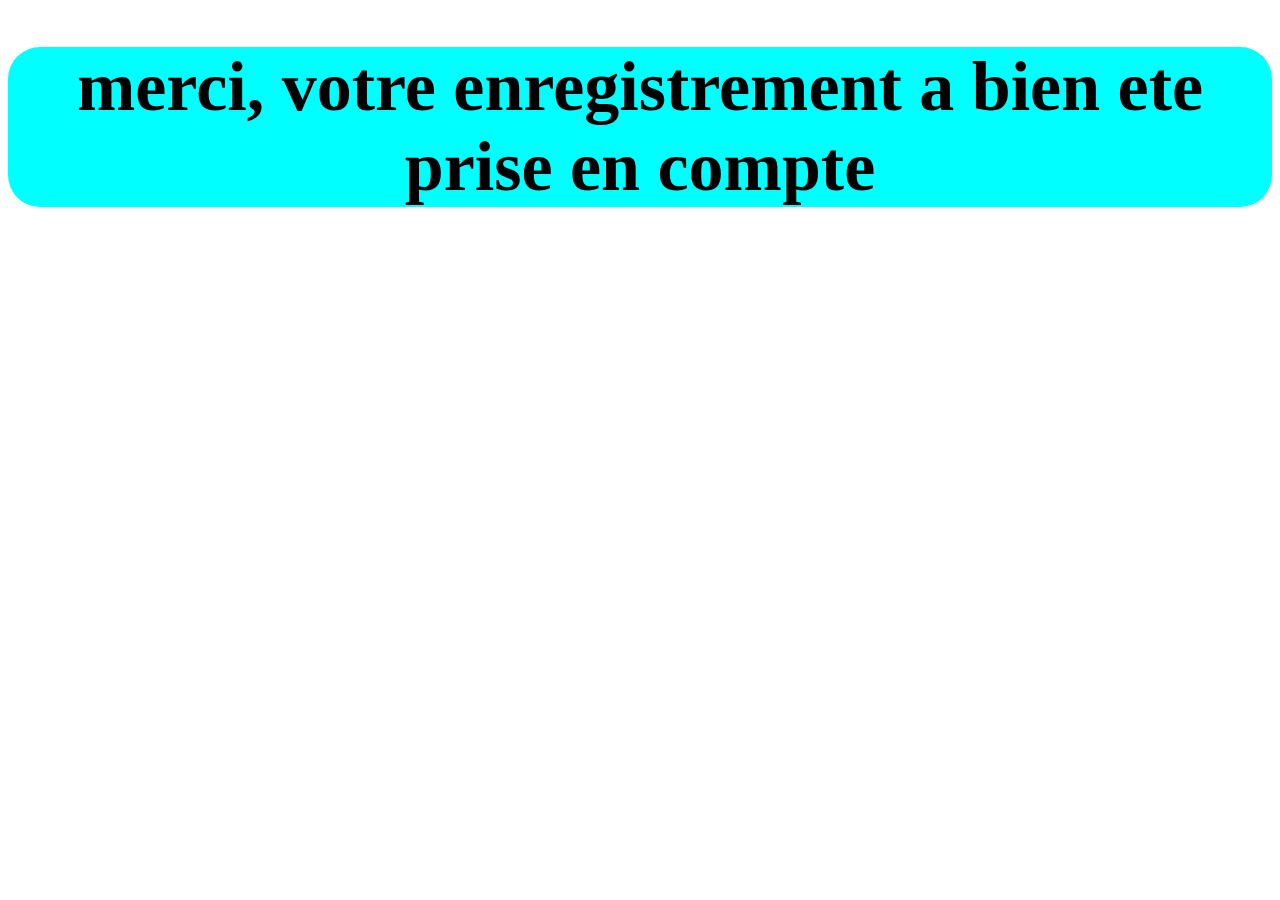
<file: formulaire/templates/sucess.html>
<!DOCTYPE html>
<html lang="en">
<head>
    <meta charset="UTF-8">
    <meta name="viewport" content="width=device-width, initial-scale=1.0">
    <title>Document</title>
</head>
<body>
    <div style="border-radius: 2em; background-color: aqua;">
        <center>
        <h1 style="font-size: 70px; border-radius: 2em;">
        merci, votre enregistrement a bien ete prise en compte
        </h1>
        </center>
    </div>
</body>
</html>
</file>
